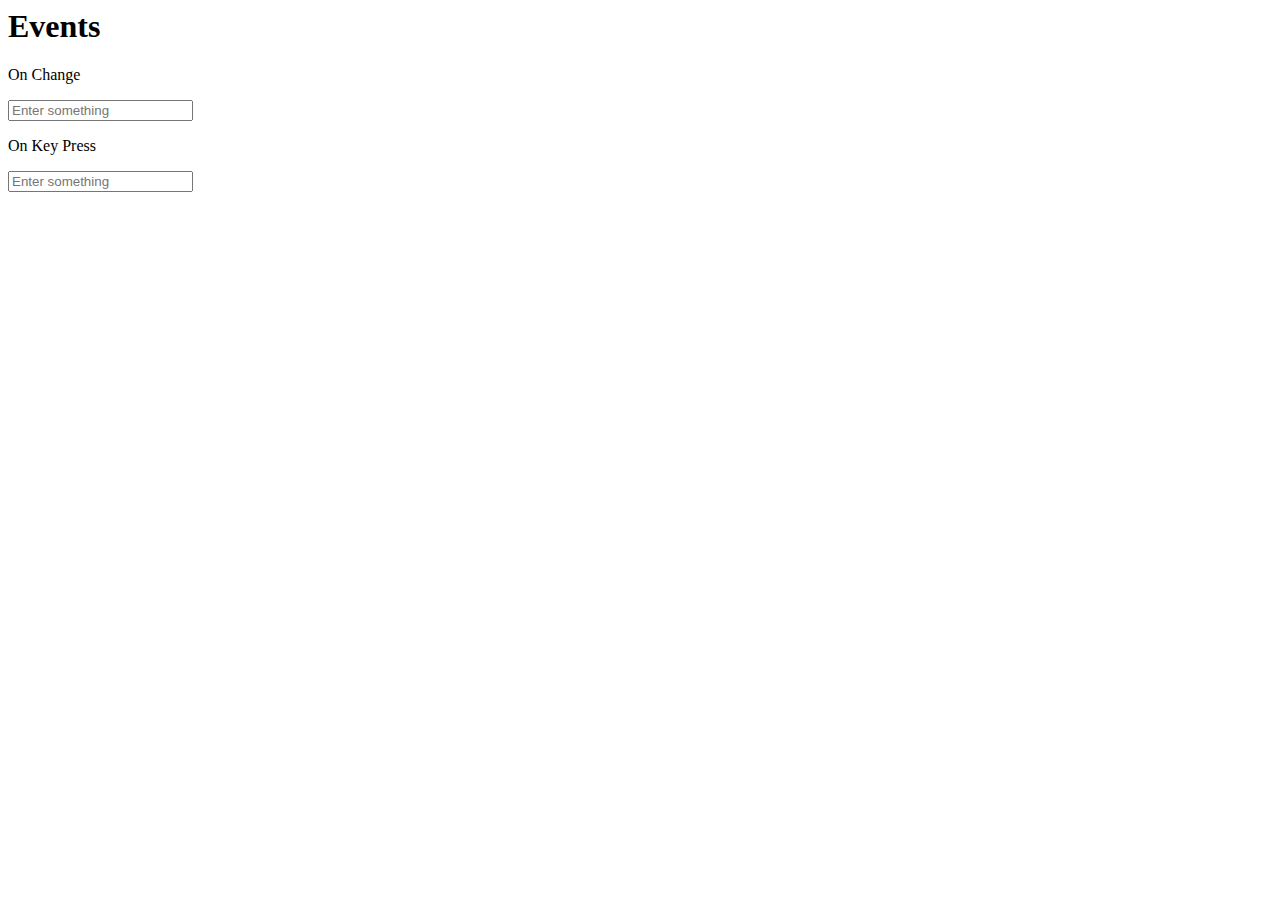
<file: 11-03-2024/index.html>
<html lang="en">
<head>
    <meta charset="UTF-8">
    <meta name="viewport" content="width=device-width, initial-scale=1.0">
    <title>Events</title>
</head>
<body onload="alert('Learn Browser Events !!')">
    <script>
        function handleOnChange(){
            let text=document.getElementById("input1").value;
            document.getElementById("output").innerHTML=text;
        }
        function handleOnKeyPress(){
            let text=document.getElementById("input2").value;
            document.getElementById("output").innerHTML=text;
        }
    </script>
    <h1>Events</h1>
    <p>On Change</p>
    <input type="text" id="input1" onchange="handleOnChange()" onmouseout="alert('Try using other events')" placeholder="Enter something"/>
    

    <p>On Key Press</p>
    <input type="text" id="input2" onkeypress="handleOnKeyPress()" onmouseout="alert('Try using other events')" placeholder="Enter something"/>


    <p id="output"></p>
</body>
</html>
</file>
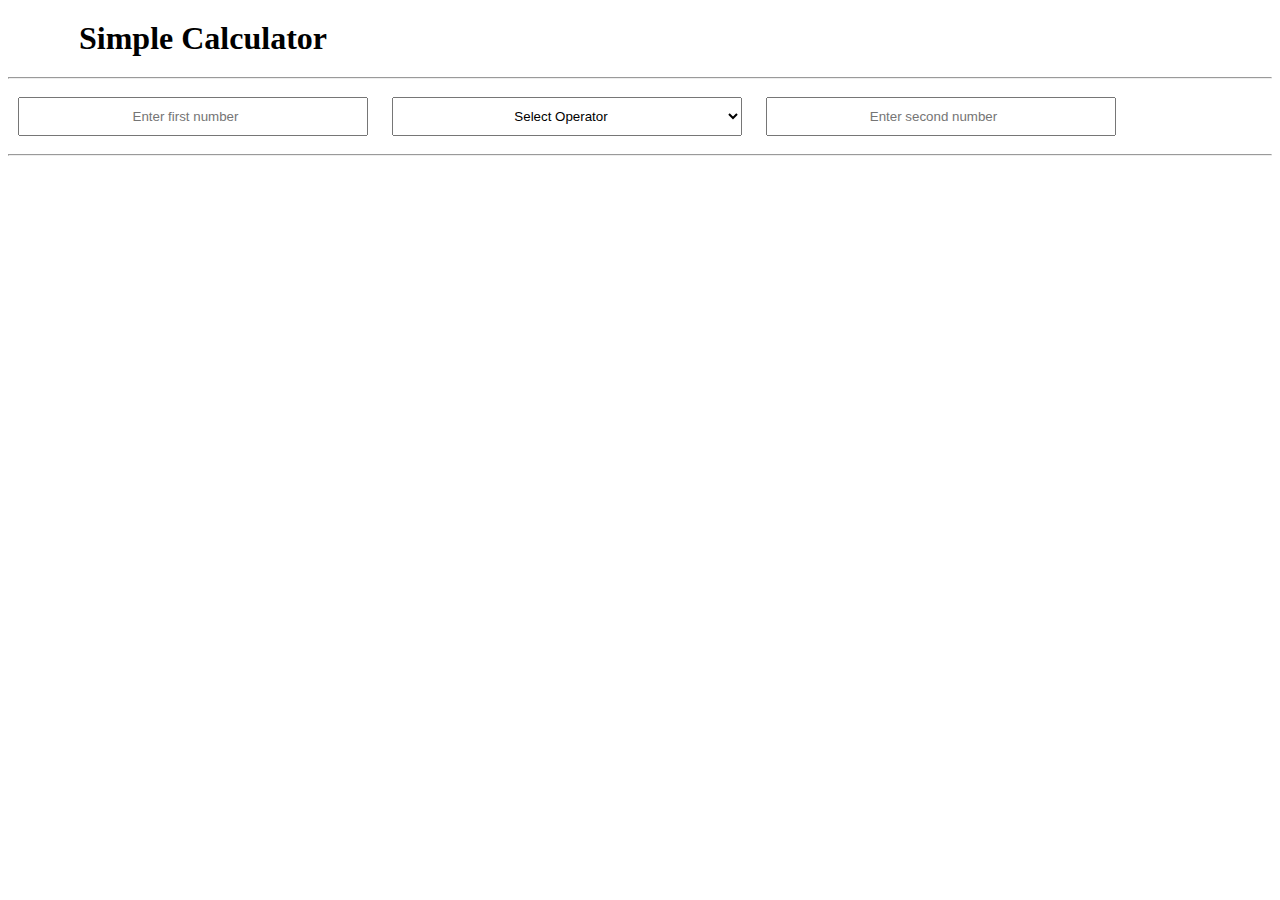
<file: 12-03-2024/index.html>
<html lang="en">
<head>
    <meta charset="UTF-8">
    <meta name="viewport" content="width=device-width, initial-scale=1.0">
    <title>Simple Calculator</title>
    <style>
        #n1, #n2, #op, .sty{
            padding: 10px;
            width: 350px;
            text-align: center;
            margin: 10px;
        }
    </style>
</head>
<body>
    <h1 class="sty">Simple Calculator</h1><hr>
    <input type="number" id="n1" onchange="calculate()" placeholder="Enter first number" required>
    <select name="op" id="op" onchange="calculate()" required>
        <option>Select Operator</option>
        <option value="1">Add</option>
        <option value="2">Subtract</option>
        <option value="3">Multiply</option>
        <option value="4">Divide</option>
    </select>
    <input type="number" id="n2" onchange="calculate()" placeholder="Enter second number" required>
    <span class="sty" id="res"></span><hr>

    <script>
        function calculate(){
            let n1=Number(document.getElementById('n1').value);
            let n2=Number(document.getElementById('n2').value);
            let op=document.getElementById('op').value;
            let res=0;
            if(n1 && n2 && op){
                switch(op){
                    case '1':res=n1+n2; break;
                    case '2':res=n1-n2; break;
                    case '3':res=n1*n2; break;
                    case '4':res=n1/n2; break;
                }
                document.getElementById('res').innerHTML='Result = '+res;
            }
        }
    </script>
</body>
</html>
</file>
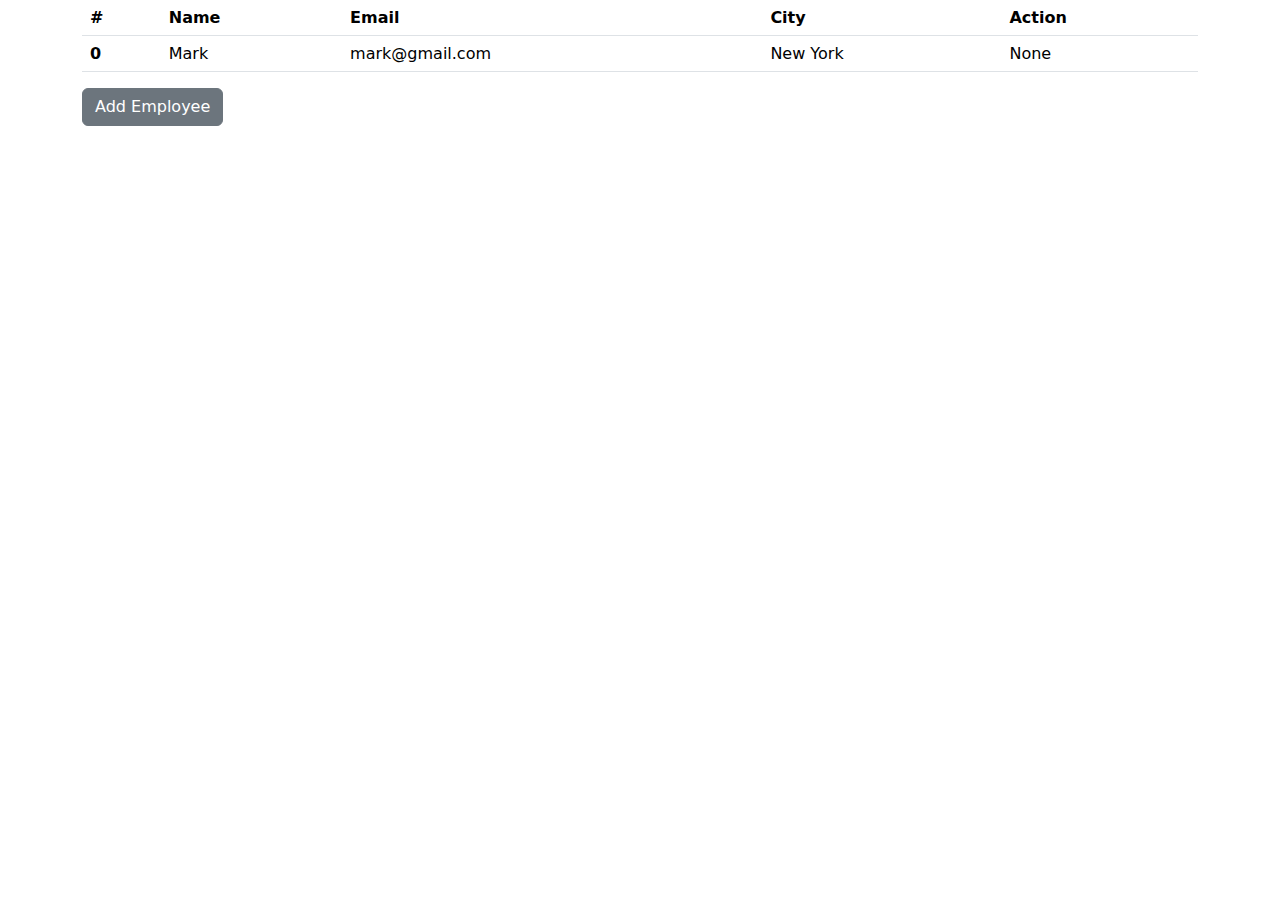
<file: 13-03-2024/index.html>
<html lang="en">
<head>
    <meta charset="UTF-8">
    <meta name="viewport" content="width=device-width, initial-scale=1.0">
    <title>Employee Dashboard</title>
    <link href="https://cdn.jsdelivr.net/npm/bootstrap@5.3.3/dist/css/bootstrap.min.css" rel="stylesheet" integrity="sha384-QWTKZyjpPEjISv5WaRU9OFeRpok6YctnYmDr5pNlyT2bRjXh0JMhjY6hW+ALEwIH" crossorigin="anonymous">
</head>
<body onload="loadData()">
    <div class="container">
        <table class="table table-hover">
            <thead>
              <tr>
                <th scope="col">#</th>
                <th scope="col">Name</th>
                <th scope="col">Email</th>
                <th scope="col">City</th>
                <th scope="col">Action</th>
              </tr>
            </thead>
            <tbody id="empTable">
              <tr>
                <th scope="row">0</th>
                <td>Mark</td>
                <td>mark@gmail.com</td>
                <td>New York</td>
                <td>None</td>
              </tr>
            </tbody>
          </table>
          <button type="button" class="btn btn-secondary" onclick="addEmployee()">Add Employee</button>
    </div>
    <script src="script.js"></script>
</body>
</html>
</file>
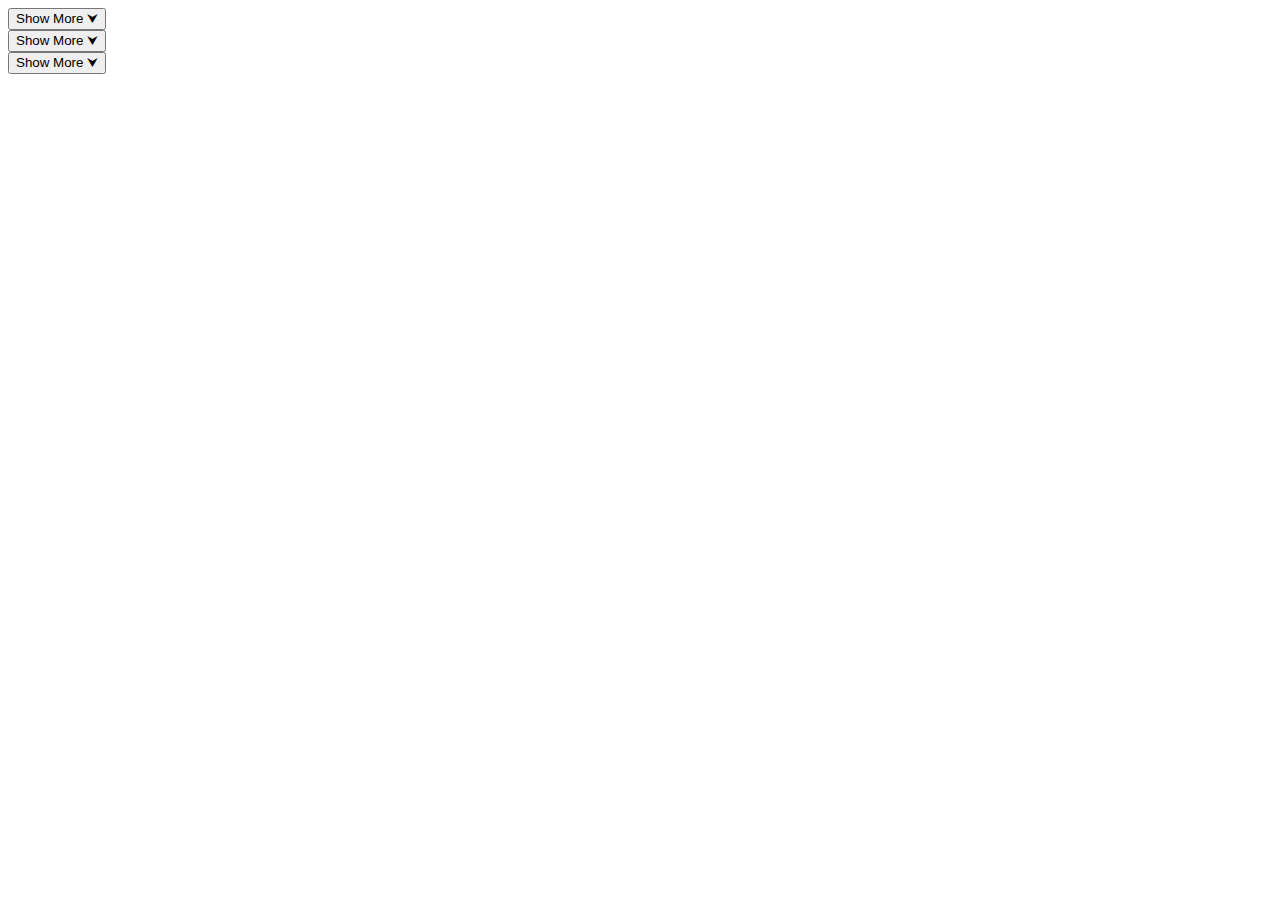
<file: 14-03-2024/index.html>
<html lang="en">
<head>
    <meta charset="UTF-8">
    <meta name="viewport" content="width=device-width, initial-scale=1.0">
    <title>Collapsibles</title>
</head>
<body>
    <button class="collapsible" onclick="showMore('content')">Show More &#11167;</button>
    <div>
        <p  id="content" style="display: none;">Some collapsible content. Click the button to toggle between showing and hiding the collapsible content. Lorem ipsum dolor sit amet, consectetur adipisicing elit, sed do eiusmod tempor incididunt ut labore et dolore magna aliqua. Ut enim ad minim veniam, quis nostrud exercitation ullamco laboris nisi ut aliquip ex ea commodo consequat.</p>
    </div>

    <button class="collapsible" onclick="showMore('content1')">Show More &#11167;</button>
    <div>
        <p  id="content1" style="display: none;">Some collapsible content. Click the button to toggle between showing and hiding the collapsible content. Lorem ipsum dolor sit amet, consectetur adipisicing elit, sed do eiusmod tempor incididunt ut labore et dolore magna aliqua. Ut enim ad minim veniam, quis nostrud exercitation ullamco laboris nisi ut aliquip ex ea commodo consequat.</p>
    </div>

    <button class="collapsible" onclick="showMore('content2')">Show More &#11167;</button>
    <div>
        <p  id="content2" style="display: none;">Some collapsible content. Click the button to toggle between showing and hiding the collapsible content. Lorem ipsum dolor sit amet, consectetur adipisicing elit, sed do eiusmod tempor incididunt ut labore et dolore magna aliqua. Ut enim ad minim veniam, quis nostrud exercitation ullamco laboris nisi ut aliquip ex ea commodo consequat.</p>
    </div>


    <script>
        function showMore(c){
            let content= document.getElementById(c);
            if(content.style.display==='none'){
                content.style.display='block';
            }else{
                content.style.display='none';
            }
        }
    </script>
</body>
</html>
</file>
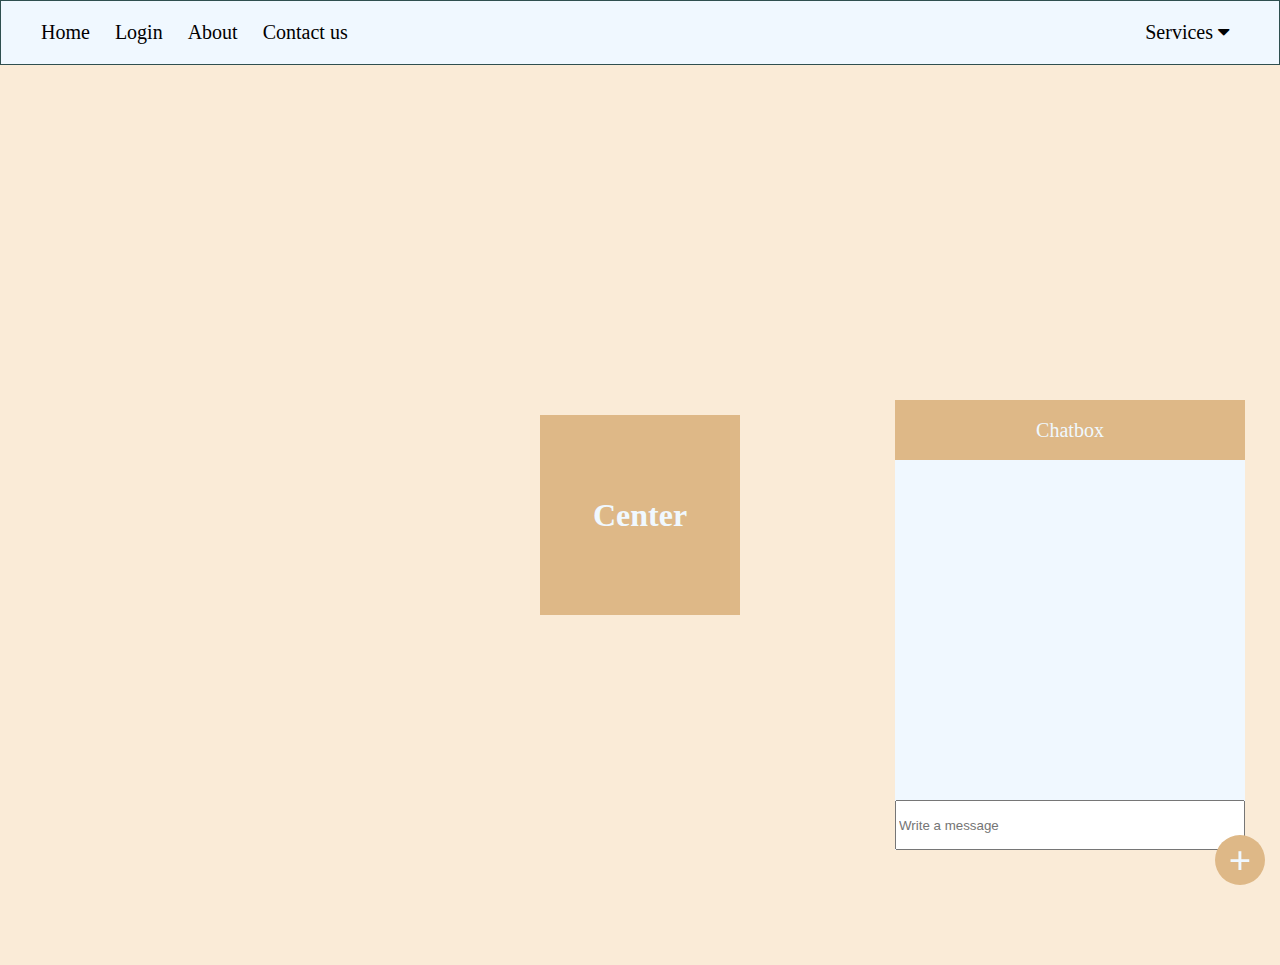
<file: 15-03-2024/index.html>
<html lang="en">
<head>
    <meta charset="UTF-8">
    <meta name="viewport" content="width=device-width, initial-scale=1.0">
    <title>Intro to CSS</title>
    <link rel="stylesheet" href="styles.css">
    <link rel="stylesheet" href="https://cdnjs.cloudflare.com/ajax/libs/font-awesome/4.7.0/css/font-awesome.min.css">
</head>
<body>
    <div class="wrapper">
        <nav>
            <div>

                <ul class="left-nav">
                    <li>Home</li>
                    <li>Login</li>
                    <li>About</li>
                    <li>Contact us</li>
                </ul>
            </div>
                <div>

                    <ul class="right-nav">
                        <li class="dropdown">Services <i class="fa fa-caret-down"></i></li>
                        <div class="dropdown-content">
                            <li class="dropdown-list">Salesforce</li>
                            <li class="dropdown-list">Web</li>
                            <li class="dropdown-list">Android</li>
                        </div>
                    </div>
                </ul>
        </nav>
        <div class="box-parent">
            <div class="box">
                <h1>Center</h1>
            </div>
        </div>
        <div id="chatbox">
            <div class="chatbox-head">Chatbox</div>
            <div class="user-msg-div"><input type="text" id="user-message" placeholder="Write a message"></div>
        </div>
        <div class="circle" onclick="openChat()">
            <h1>+</h1>
        </div>
    </div>
    <script>
        function openChat(){
            let chatbox=document.getElementById('chatbox');
            chatbox.style.display=chatbox.style.display==='none'?'block':'none';
        }
    </script>
</body>
</html>
</file>
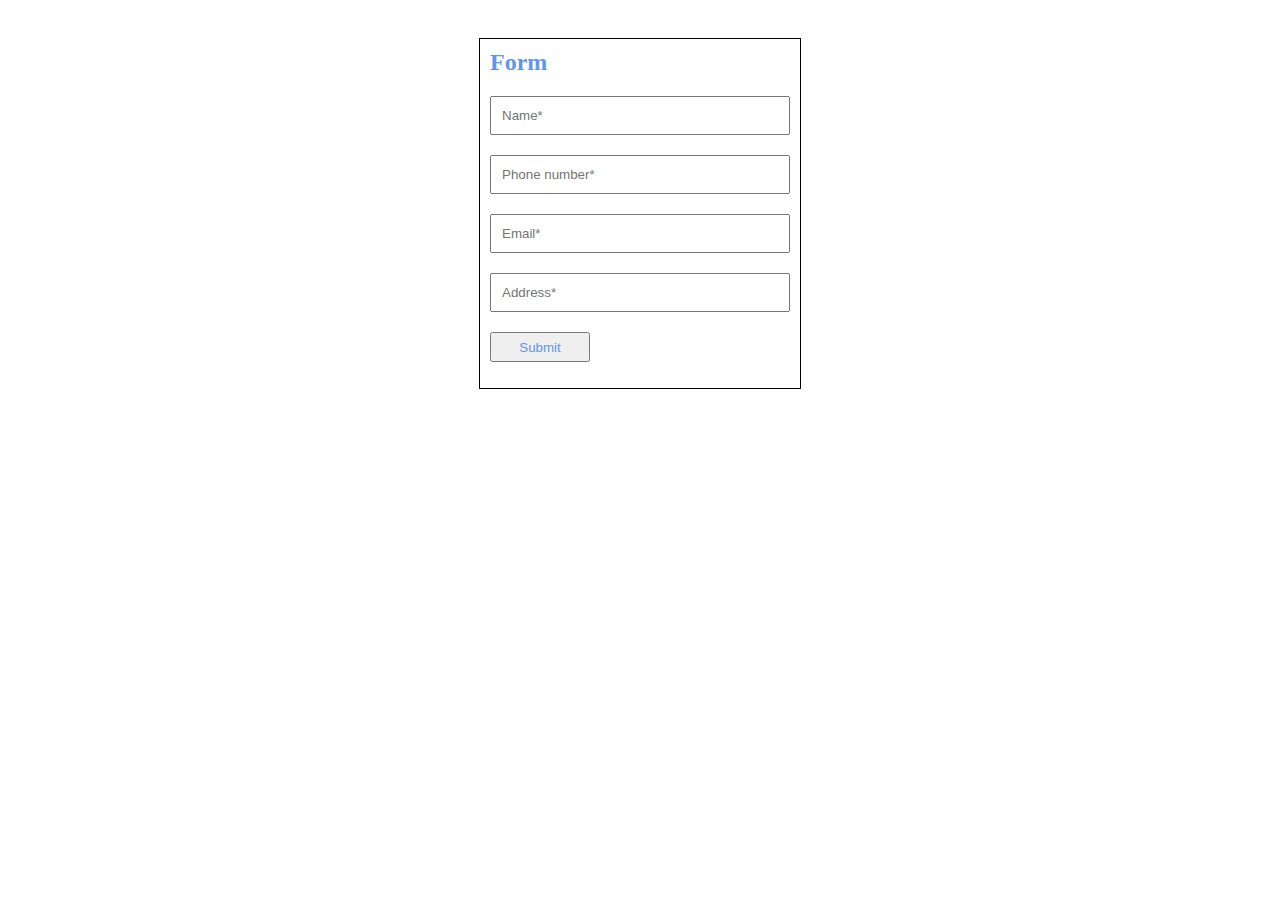
<file: 18-03-2024/index.html>
<html lang="en">
<head>
    <meta charset="UTF-8">
    <meta name="viewport" content="width=device-width, initial-scale=1.0">
    <title>Form</title>
    <style>
        body {
            display: flex;
            flex-direction: column;
            align-items: center;
            justify-content: center;
        }

        div {
            margin: 10px;
            border: 1px solid black;
            width: 320px;
        }

        .input {
            padding: 10px;
            margin: 10px;
            width: 300px;
        }

        #btn {
            margin: 10px;
            height: 30px;
            width: 100px;
            color: cornflowerblue;
        }

        #err-msg {
            color: red;
            margin: 10px;
        }

        h2 {
            margin: 10px;
            color: cornflowerblue;
        }
    </style>
</head>

<body>
    <p id="err-msg"></p>
    <div>
        <h2>Form</h2>
        <form action="">
            <input type="text" placeholder="Name*" class="input" id="Name" onblur="handleRequiredOnes('Name')"><br>
            <input type="number" placeholder="Phone number*" class="input" id="Phone-Number"
                onblur="handleRequiredOnes('Phone-Number')"><br>
            <input type="email" placeholder="Email*" class="input" id="Email" onblur="handleRequiredOnes('Email')"><br>
            <input type="text" placeholder="Address*" class="input" id="Address"
                onblur="handleRequiredOnes('Address')"><br>
            <button id="btn">Submit</button>
        </form>
    </div>
    <script src="script.js"></script>
</body>
</html>
</file>
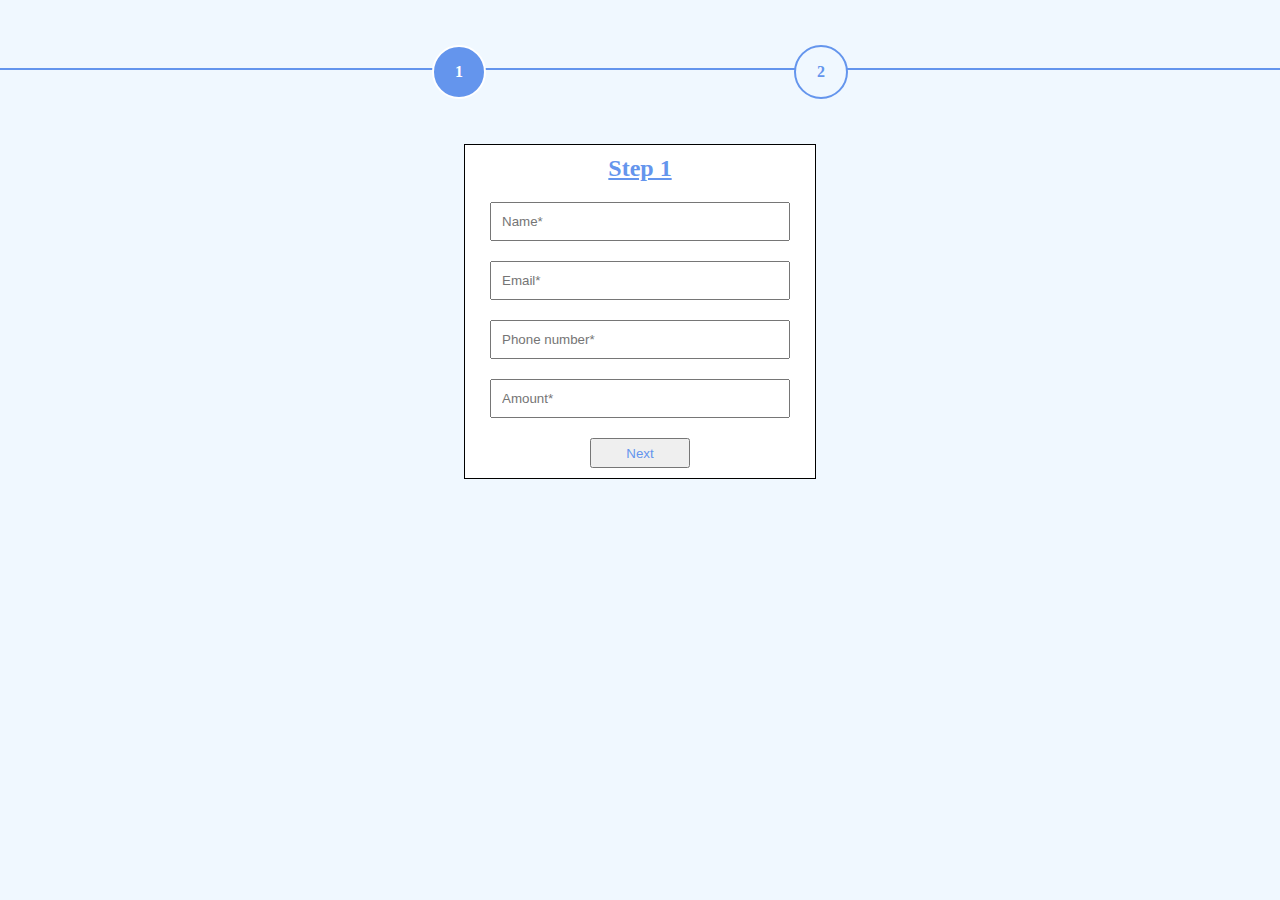
<file: 19-03-2024/index.html>
<html lang="en">

<head>
    <meta charset="UTF-8">
    <meta name="viewport" content="width=device-width, initial-scale=1.0">
    <title>Validation Form</title>
    <link rel="stylesheet" href="styles.css">
</head>

<body>
    <div id="content">
        <div id="status">
            <hr id="line">
            <div class="container">
                <div id="circle1">
                    <strong>1</strong>
                </div>
                <div id="circle2">
                    <strong>2</strong>
                </div>
            </div>
        </div>
        <div class="container">
            <div id="step1">
                <h2><u>Step 1</u></h2>
                <input type="text" placeholder="Name*" class="input" id="Name" onblur="handleRequiredOnes('Name')"
                    onchange="handleRequiredOnes('Name')"><br>
                <input type="text" placeholder="Email*" class="input" id="Email" onblur="handleRequiredOnes('Email')"
                    onchange="handleRequiredOnes('Email')"><br>
                <input type="text" placeholder="Phone number*" class="input" id="Phone-Number"
                    onblur="handleRequiredOnes('Phone-Number')" onchange="handleRequiredOnes('Phone-Number')"><br>
                <input type="number" placeholder="Amount*" class="input" id="Amount"
                    onblur="handleRequiredOnes('Amount')" onchange="handleRequiredOnes('Amount')"><br>
                <button class="btn" onclick="goToNextStep()">Next</button><br>
            </div>

            <div id="step2" style="display: none;">
                <h2><u>Step 2</u></h2>
                    <input type="text" placeholder="Address Line 1*" class="input" required><br>
                    <input type="text" placeholder="City*" class="input" required><br>
                    <input type="number" placeholder="PIN*" class="input" required><br>
                    <button class="btn" onclick="handleSignUp()">SignUp</button>
            </div>
        </div>
        
    </div>
    <img src="images.png" alt="Success" id="success" >
    <script src="script.js"></script>
</body>

</html>
</file>
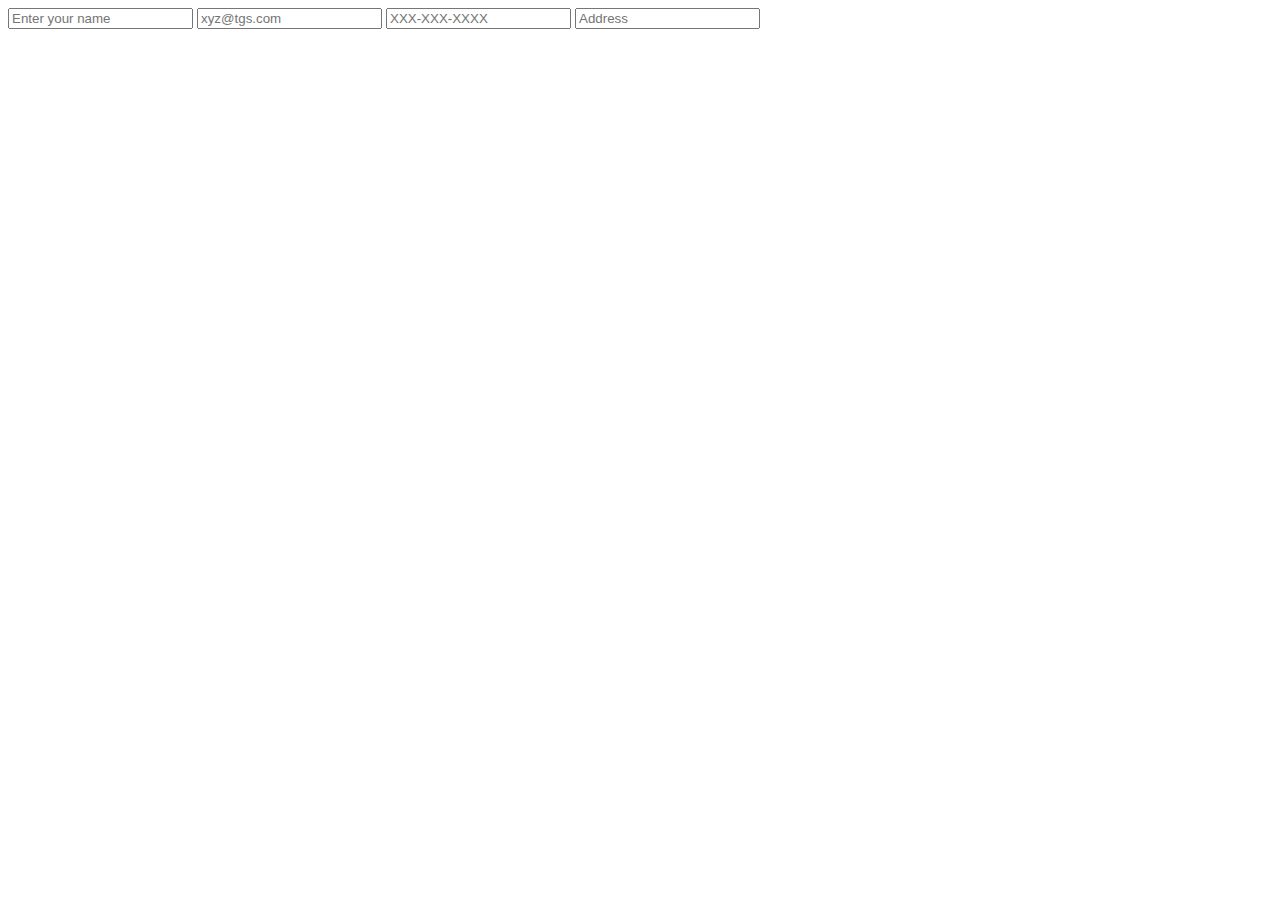
<file: 21-03-2024/index.html>
<html lang="en">
<head>
    <meta charset="UTF-8">
    <meta name="viewport" content="width=device-width, initial-scale=1.0">
    <title>Storing data in Objects</title>
</head>
<body>
    <input type="text" name="name" placeholder="Enter your name" onchange="storeData(event)">
    <input type="email" name="email" placeholder="xyz@tgs.com" onchange="storeData(event)">
    <input type="number" name="number" placeholder="XXX-XXX-XXXX" onchange="storeData(event)">
    <input type="text" name="address" placeholder="Address" onchange="storeData(event)">
    <script src="script.js"></script>
</body>
</html>
</file>
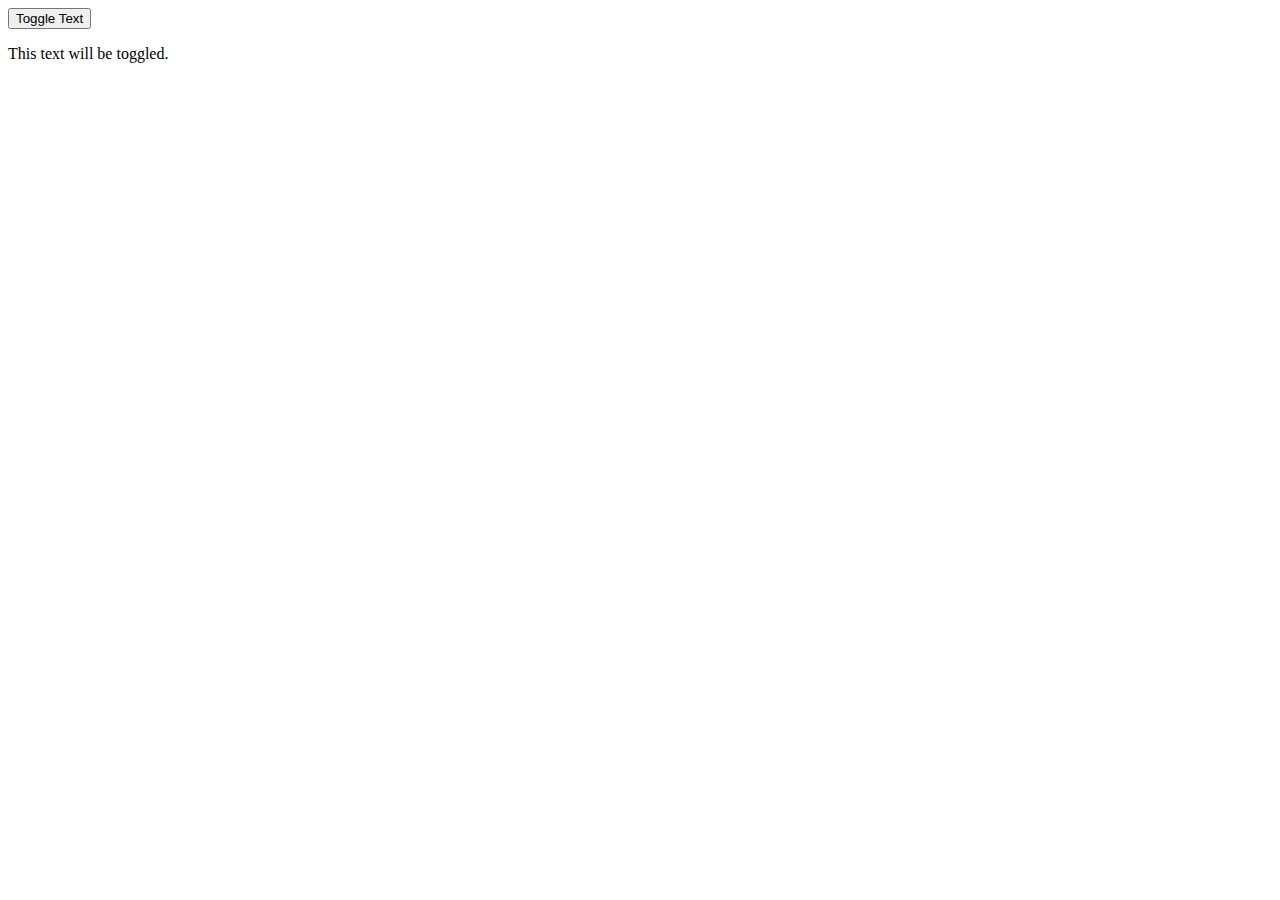
<file: basics of js/index.html>
<html lang="en">
<head>
    <meta charset="UTF-8">
    <meta name="viewport" content="width=device-width, initial-scale=1.0">
    <title>Basics of JS</title>
</head>
<body>
    <button onclick="toggleText()">Toggle Text</button>
    <p id="toggleText">This text will be toggled.</p>
    <script>
        function toggleText() {
    let textElement = document.getElementById("toggleText");
    if (textElement.style.display === "none") {
        textElement.style.display = "block";
    } else {
        textElement.style.display = "none";
    }
}
    </script>
</body>
</html>
</file>
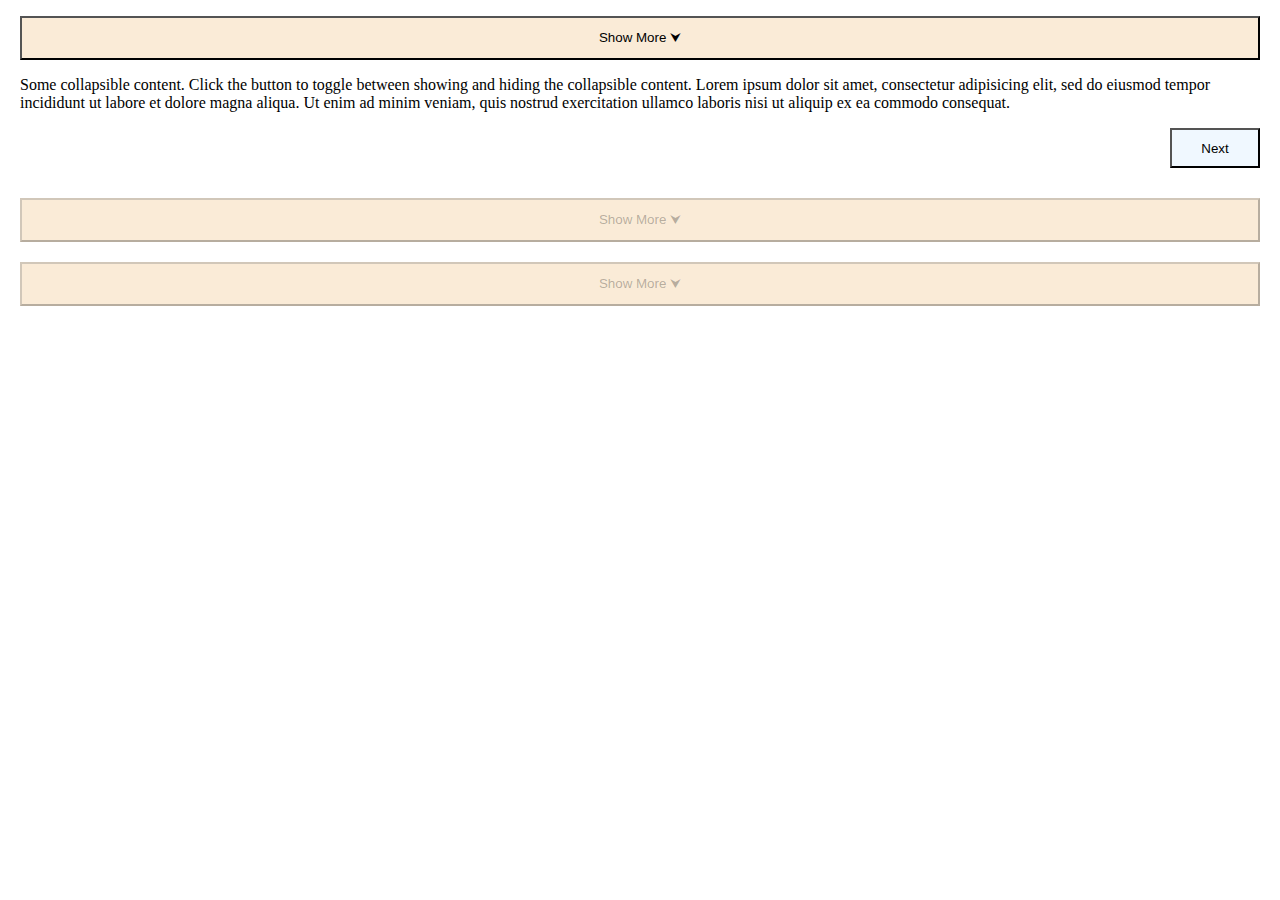
<file: weekend-1/index.html>
<html lang="en">
<head>
    <meta charset="UTF-8">
    <meta name="viewport" content="width=device-width, initial-scale=1.0">
    <title>Collapsibles</title>
    <link rel="stylesheet" href="styles.css">
</head>
<body>
    <div class="unit">
        <button id="collapsible1" onclick="showMore('1')">Show More &#11167;</button>
    <div id="content1">
        <p  >Some collapsible content. Click the button to toggle between showing and hiding the collapsible content. Lorem ipsum dolor sit amet, consectetur adipisicing elit, sed do eiusmod tempor incididunt ut labore et dolore magna aliqua. Ut enim ad minim veniam, quis nostrud exercitation ullamco laboris nisi ut aliquip ex ea commodo consequat.</p>
        <button onclick="handleNext(1)" class="next">Next</button>
    </div>
    </div>

    <div class="unit">
        <button id="collapsible2" onclick="showMore('2')" disabled>Show More &#11167;</button>
    <div id="content2" style="display: none;">
        <p>Some collapsible content. Click the button to toggle between showing and hiding the collapsible content. Lorem ipsum dolor sit amet, consectetur adipisicing elit, sed do eiusmod tempor incididunt ut labore et dolore magna aliqua. Ut enim ad minim veniam, quis nostrud exercitation ullamco laboris nisi ut aliquip ex ea commodo consequat.</p>
        <button onclick="handleNext(2)" class="next">Next</button>
    </div>
    </div>

    <div class="unit">
        <button id="collapsible3" onclick="showMore('3')" disabled>Show More &#11167;</button>
    <div id="content3" style="display: none;">
        <p>Some collapsible content. Click the button to toggle between showing and hiding the collapsible content. Lorem ipsum dolor sit amet, consectetur adipisicing elit, sed do eiusmod tempor incididunt ut labore et dolore magna aliqua. Ut enim ad minim veniam, quis nostrud exercitation ullamco laboris nisi ut aliquip ex ea commodo consequat.</p>
    </div>
    </div>


    <script src="script.js"></script>
</body>
</html>
</file>
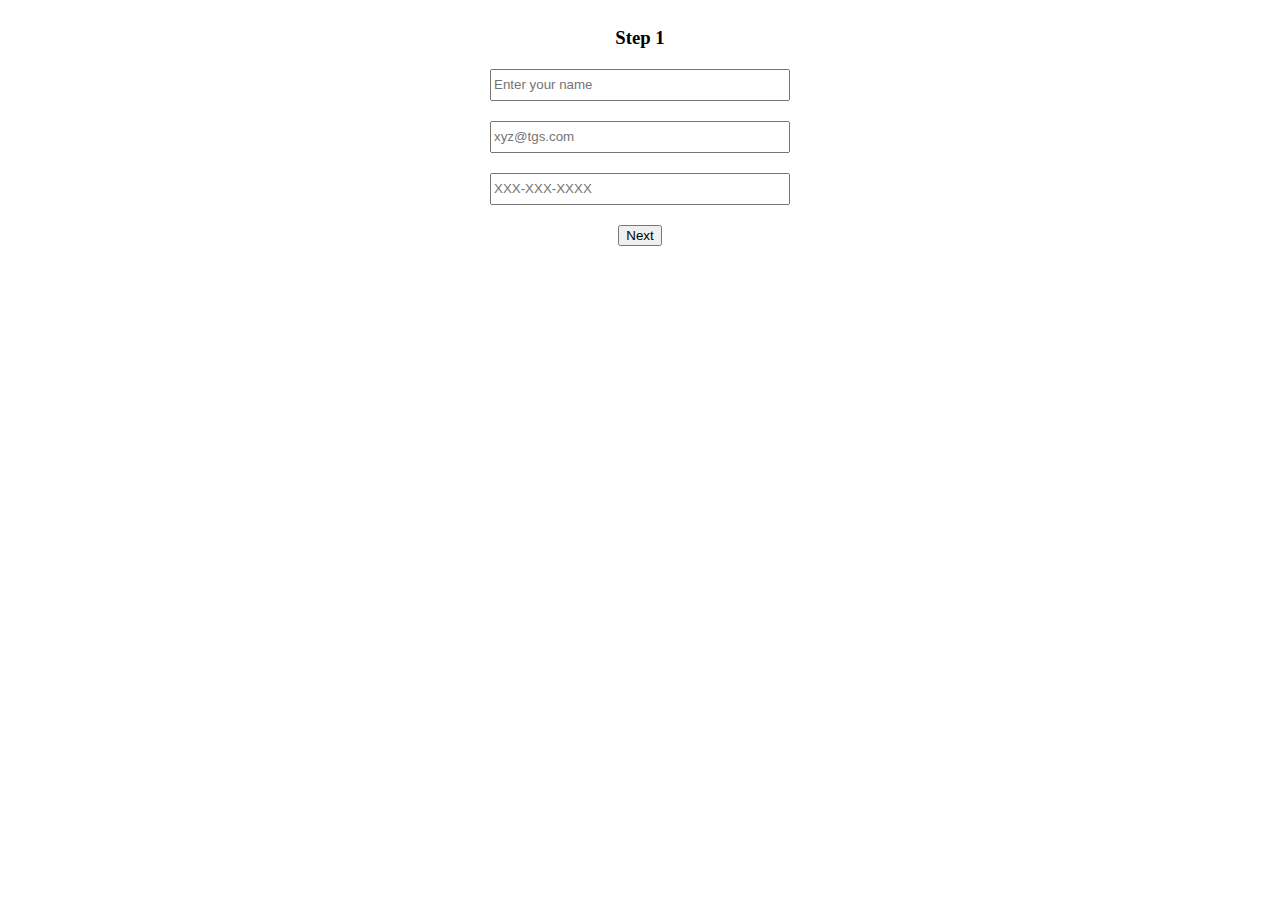
<file: 21-03-2024/form.html>
<html lang="en">

<head>
    <meta charset="UTF-8">
    <meta name="viewport" content="width=device-width, initial-scale=1.0">
    <title>2 Step Form</title>
    <link rel="stylesheet" href="styles.css">
</head>

<body>
    <div class="container">
        <div class="step1">
            <h3>Step 1</h3>
            <input type="text" name="name" placeholder="Enter your name" onchange="storeData(event)">
            <input type="email" name="email" placeholder="xyz@tgs.com" onchange="storeData(event)">
            <input type="number" name="number" placeholder="XXX-XXX-XXXX" onchange="storeData(event)">
            <button onclick="handleNext(event)">Next</button>
        </div>
        <div class="step2">
            <h3>Step 2</h3>
            <input type="text" name="address" placeholder="Address Line 1" onchange="storeData(event)">
            <input type="text" name="city" placeholder="City" onchange="storeData(event)">
            <input type="number" name="pin" placeholder="PIN" onchange="storeData(event)">
            <button onclick="handlePrev(event)">Previous</button>
            <button onclick="handleSubmit(event)">Submit</button>
        </div>
        <div class="show-details">
            
        </div>
    </div>
    <script src="form-script.js"></script>
</body>

</html>
</file>
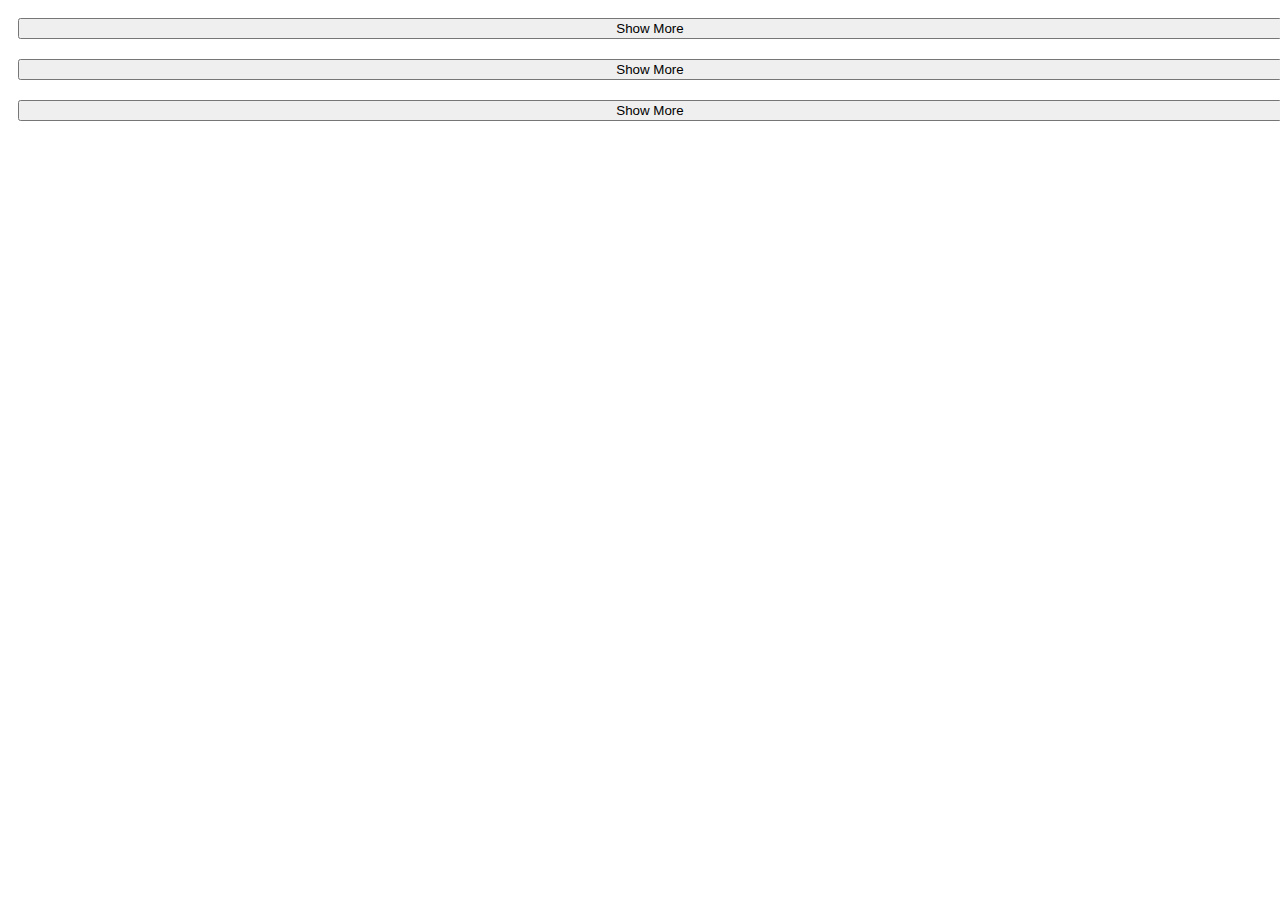
<file: 21-03-2024/index1.html>
<html lang="en">
<head>
    <meta charset="UTF-8">
    <meta name="viewport" content="width=device-width, initial-scale=1.0">
    <title>Basics of JS</title>
    <style>
        .content{
            display: none;
        }
        button{
            width: 100%;
            margin: 10px;
        }
    </style>
</head>
<body>
   <button onclick="handleClick(event)">Show More</button>
   <div class="content">
    <p>You have Windows Subsystem for Linux (WSL) installed on your system. Do you want to install the recommended 'WSL' extension from Microsoft for it?</p>
    <button onclick="handleNextClick(event)">Next</button>
   </div>
   <button onclick="handleClick(event)">Show More</button>
   <div class="content">
    <p>You have Windows Subsystem for Linux (WSL) installed on your system. Do you want to install the recommended 'WSL' extension from Microsoft for it?</p>
    <button onclick="handleNextClick(event)">Next</button>
   </div>
   <button onclick="handleClick(event)">Show More</button>
   <div class="content">
    <p>You have Windows Subsystem for Linux (WSL) installed on your system. Do you want to install the recommended 'WSL' extension from Microsoft for it?</p>
   </div>

   <script>
    function handleClick(e){
        let buttons=document.getElementsByClassName('content');
        for (let index = 0; index < buttons.length; index++) {
            buttons[index].style.display='none';
        }
        e.target.nextElementSibling.style.display='block';
    }


    function handleNextClick(e) {
        e.target.parentElement.style.display='none';
    }
   </script>
</body>
</html>
</file>
<file: 15-03-2024/styles.css>
body{
    background-color: antiquewhite;
    margin: 0px;
}
.wrapper{
    height: 100vh;
}
nav{
    background-color: aliceblue;
    border: 1px solid darkslategray;
    display: flex;
    justify-content: space-between;
    align-items: center;
}
.left-nav{
    list-style-type: none;
    font-size: 20px; 
    display: flex;
}
.right-nav{
    list-style-type: none;
    font-size: 20px;
    margin-right: 25px;
}
li{
    margin-right: 25px;
}
.dropdown-content{
    display: none;
}
.right-nav:hover .dropdown-content{
    display: block;
}

.dropdown-list{
    background-color: lightgoldenrodyellow;
    margin: 3px;
    border: 1px solid darkslategray;
}

.dropdown-list:hover {
    background-color: burlywood;
}

.box{
    height: 200px;
    width: 200px;
    background-color: burlywood;
    display: flex;
    align-items: center;
    justify-content: center;
    color: aliceblue;
}
.box-parent{
    display: flex;
    align-items: center;
    justify-content: center;
    height: 100vh;
}

.circle{
    height: 50px;
    width: 50px;
    font-size: 20px;
    background-color: burlywood;
    margin: 15px;
    border-radius: 50%;
    position: fixed;
    bottom: 0;
    right: 0;
    display: flex;
    align-items: center;
    justify-content: center;
    color: aliceblue;
}

#chatbox{
    width: 350px;
    height: 450px;
    margin-right: 35px;
    margin-bottom: 50px;
    position: fixed;
    right: 0;
    bottom: 0;
    background-color: aliceblue;
    display: none;
    display: flex;
    flex-direction: column;
    justify-content: space-between;
}

.chatbox-head{
    background-color: burlywood;
    color: aliceblue;
    height: 60px;
    font-size: 20px;
    display: flex;
    align-items: center;
    justify-content: center;
}

.user-msg-div{
    height: 50px;
    background-color: aliceblue;
    display: flex;
    align-items: end;
}

#user-message{
    height: 50px;
    width: 350px;
}
</file>
<file: 19-03-2024/styles.css>
body{
    background-color: aliceblue;
}
.container {
    display: flex;
    align-items: center;
    justify-content: space-between;
    margin: 20px;
}

#step1,
#step2 {
    margin: auto;
    border: 1px solid black;
    width: 350px;
    background-color: white;
    text-align: center;
}

.input {
    padding: 10px;
    margin: 10px;
    width: 300px;
}

.btn {
    margin: 10px;
    height: 30px;
    width: 100px;
    color: cornflowerblue;
}

h2 {
    margin: 10px;
    color: cornflowerblue;
}

#circle1 {
    background-color: cornflowerblue;
    border-radius: 100%;
    color: white;
    height: 50px;
    width: 50px;
    margin: auto;
    border: 2px solid white;
    display: flex;
    align-items: center;
    justify-content: center;
}
#circle2 {
    background-color: aliceblue;
    border-radius: 100%;
    color: cornflowerblue;
    height: 50px;
    width: 50px;
    margin: auto;
    border: 2px solid cornflowerblue;
    display: flex;
    align-items: center;
    justify-content: center;
}

#line {
    border: 1.5px solid cornflowerblue;
    position: absolute;
    width: 100%;
    left: 0px;
    top: 60px;
    z-index: -1;
}

p{
    text-align: left;
    color: red;
    font-size: smaller;
    margin-left: 25px;
    margin: -10px 25px;
}

#status{
    margin: 45px 250px;
}

#success{
    height: 200px;
    width: 200px;
    display: none;
}
</file>
<file: weekend-1/styles.css>
.body{
    background-color: aliceblue;
}
.unit{
    padding: 8px;
    margin: 4px;
}
.next{
    float: right;
    margin-bottom: 30px;
    background-color: aliceblue;
    width: 90px;
    height: 40px;
    
}
#collapsible1, #collapsible2, #collapsible3{
    width: 100%;
    height: 44px;
    background-color: antiquewhite;
}
</file>
<file: 21-03-2024/styles.css>
.container{
    display: flex;
    text-align: center;
    justify-content: center;
}
input{
    width: 300px;
    height: 32px;
    margin: 20px;
    display: block;
}
.step2{
    display: none;
}
p{
    display: block;
    margin: 10px;
    text-align: left;
}
.show-details{
    background-color: aliceblue;
    border: 1px solid lightskyblue;
    margin: 50px;
    display: none;
    height: auto;
    width: auto;
}
</file>
